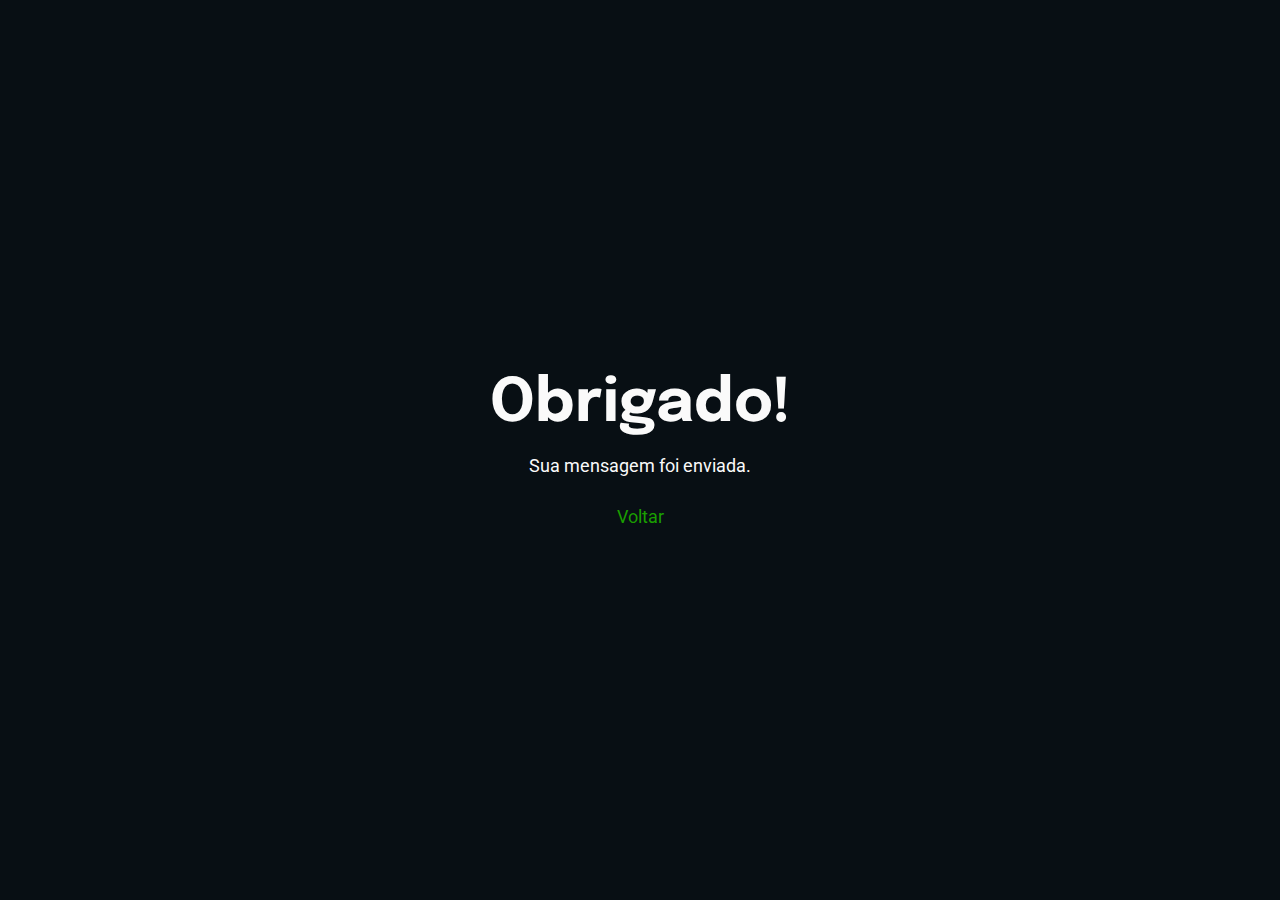
<file: obrigado.html>
<!DOCTYPE html>
<html lang="en">
<head>
    <meta charset="UTF-8">
    <meta name="viewport" content="width=device-width, initial-scale=1.0">
    <link rel="stylesheet" href="./Styles/obrigadoStyle.css">
    <title>Obrigado</title>
</head>
<body>
    <div class="container">
        <h1>Obrigado!</h1>
        <p>Sua mensagem foi enviada.</p>
        <a href="index.html">Voltar</a>
    </div>
</body>
</html>
</file>
<file: Styles/obrigadoStyle.css>
@import url('https://fonts.googleapis.com/css2?family=Epilogue:ital,wght@0,100;0,200;0,300;0,400;0,500;0,600;0,700;0,800;0,900;1,100;1,200;1,300;1,400;1,500;1,600;1,700;1,800;1,900&family=Inter:wght@100;200;300;400;500;600;700;800;900&family=Mohave:ital,wght@0,300;0,400;0,500;0,600;0,700;1,300;1,400;1,500;1,600;1,700&family=Montserrat:ital,wght@0,100;0,200;0,300;0,400;0,500;0,600;0,700;0,800;0,900;1,100;1,200;1,300;1,400;1,500;1,600;1,700;1,800;1,900&family=Roboto:ital,wght@0,100;0,300;0,400;0,500;0,700;0,900;1,100;1,300;1,400;1,500;1,700;1,900&family=Teko:wght@300;400;500;600;700&display=swap');

* {
    padding: 0;
    margin: 0;
    box-sizing: border-box;
}
body {
    background-color: #080f14;
    color: #fafafa; 
}
.container {
    display: flex;
    flex-direction: column;
    gap: 10px;
    width: 100vw;
    height: 100vh;
    align-items: center;
    justify-content: center;
}
h1 {
    font-family: "Epilogue", sans-serif;
    font-size: 60px;
}
p, a {
    padding-top: 10px;
    font-family: 'roboto', sans-serif;
    font-size: 18px;
}
a {
    padding-top: 20px;
    text-decoration: none;
    color: #1a9e00;
    transition: all 0.3s;
}
a:hover {
    color: #1a9e00b6;
}
</file>
